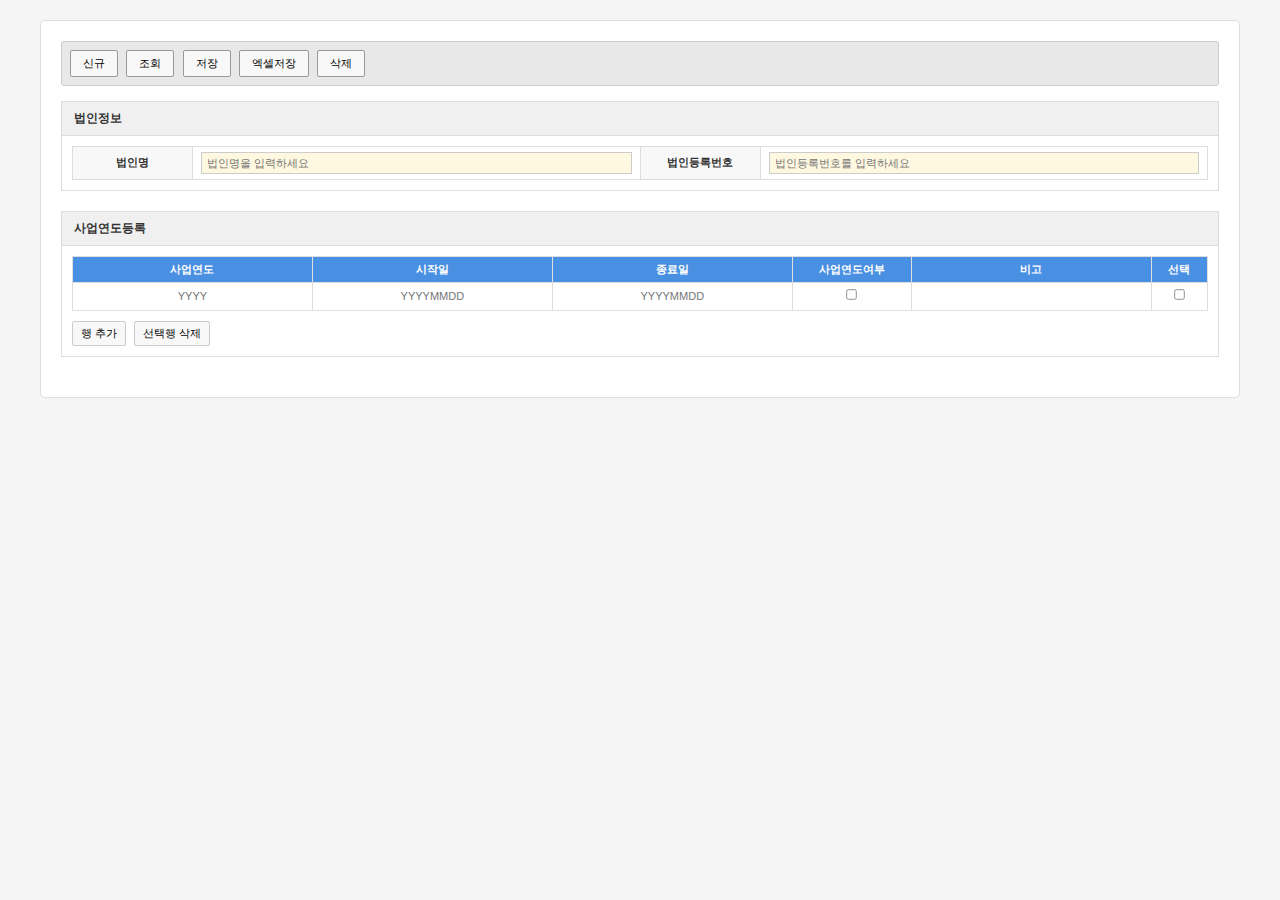
<file: index.html>
<!DOCTYPE html>
<html lang="ko">
<head>
    <meta charset="UTF-8">
    <meta name="viewport" content="width=device-width, initial-scale=1.0">
    <title>법인정보 및 사업연도 관리 시스템</title>
    <link rel="stylesheet" href="css/style.css">
</head>
<body>
    <div class="container">
        <!-- 상단 메뉴 버튼 -->
        <div class="menu-bar">
            <button type="button" id="btnNew" class="menu-btn">신규</button>
            <button type="button" id="btnQuery" class="menu-btn">조회</button>
            <button type="button" id="btnSave" class="menu-btn">저장</button>
            <button type="button" id="btnExcel" class="menu-btn">엑셀저장</button>
            <button type="button" id="btnDelete" class="menu-btn">삭제</button>
        </div>

        <!-- 법인정보 섹션 -->
        <div class="section">
            <h3>법인정보</h3>
            <div class="form-group">
                <table class="info-table">
                    <tr>
                        <td class="label">법인명</td>
                        <td><input type="text" id="companyName" class="input-field" maxlength="100" placeholder="법인명을 입력하세요"></td>
                        <td class="label">법인등록번호</td>
                        <td><input type="text" id="registrationNumber" class="input-field" maxlength="13" placeholder="법인등록번호를 입력하세요"></td>
                    </tr>
                </table>
            </div>
        </div>

        <!-- 사업연도등록 섹션 -->
        <div class="section">
            <h3>사업연도등록</h3>
            <div class="grid-container">
                <table class="grid-table" id="fiscalYearGrid">
                    <thead>
                        <tr>
                            <th>사업연도</th>
                            <th>시작일</th>
                            <th>종료일</th>
                            <th>사업연도여부</th>
                            <th>비고</th>
                            <th>선택</th>
                        </tr>
                    </thead>
                    <tbody id="fiscalYearTableBody">
                        <!-- 동적으로 생성될 행들 -->
                    </tbody>
                </table>
                
                <!-- 새 행 추가 버튼 -->
                <div class="grid-controls">
                    <button type="button" id="btnAddRow" class="control-btn">행 추가</button>
                    <button type="button" id="btnRemoveRow" class="control-btn">선택행 삭제</button>
                </div>
            </div>
        </div>

        <!-- 메시지 표시 영역 -->
        <div id="messageArea" class="message-area" style="display: none;"></div>
    </div>

    <script src="js/storage.js"></script>
    <script src="js/validation.js"></script>
    <script src="js/main.js"></script>
</body>
</html>
</file>
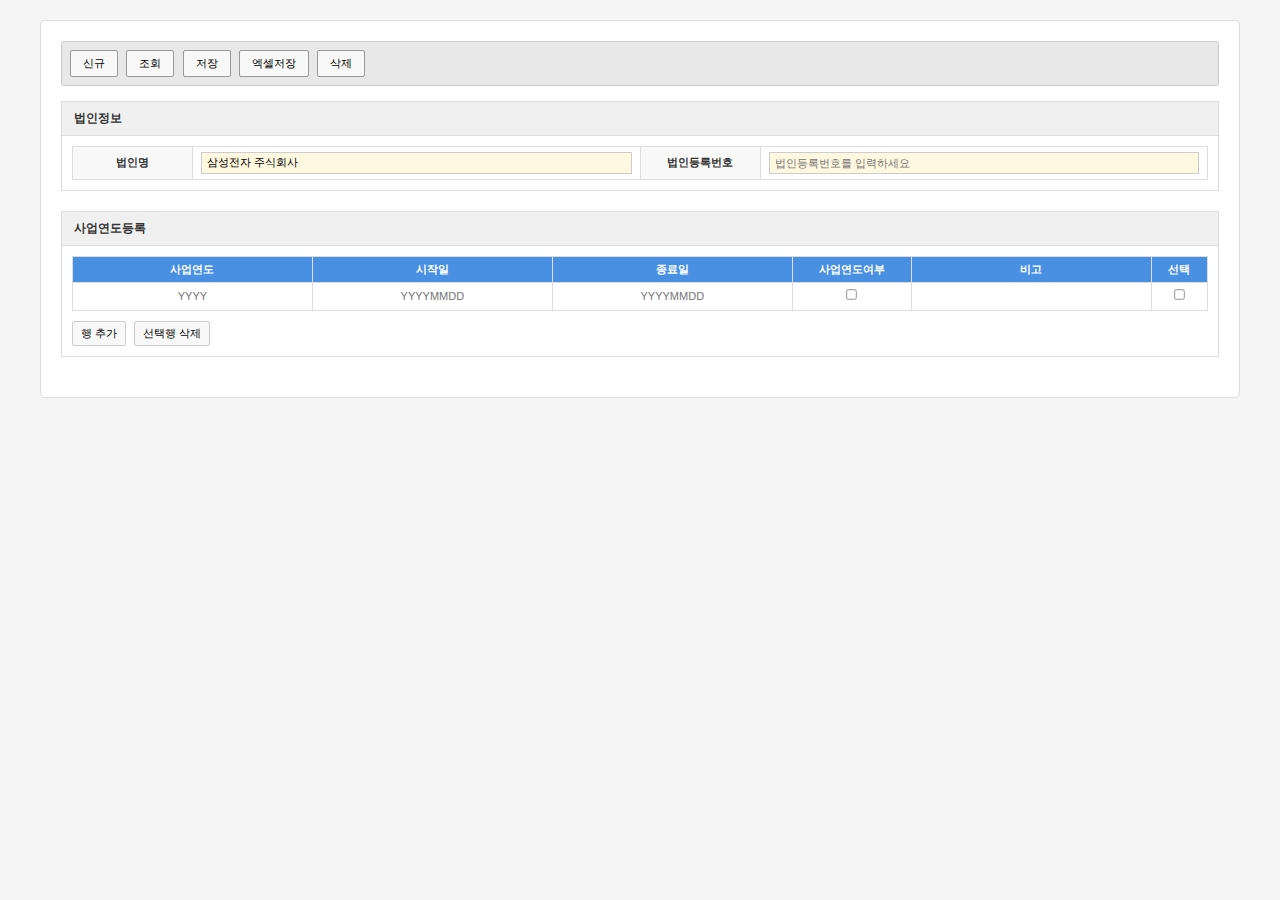
<file: test-query.html>
<!DOCTYPE html>
<html lang="ko">
<head>
    <meta charset="UTF-8">
    <meta name="viewport" content="width=device-width, initial-scale=1.0">
    <title>조회 기능 테스트</title>
    <link rel="stylesheet" href="css/style.css">
</head>
<body>
    <div class="container">
        <!-- 상단 메뉴 버튼 -->
        <div class="menu-bar">
            <button type="button" id="btnNew" class="menu-btn">신규</button>
            <button type="button" id="btnQuery" class="menu-btn">조회</button>
            <button type="button" id="btnSave" class="menu-btn">저장</button>
            <button type="button" id="btnExcel" class="menu-btn">엑셀저장</button>
            <button type="button" id="btnDelete" class="menu-btn">삭제</button>
        </div>

        <!-- 법인정보 섹션 -->
        <div class="section">
            <h3>법인정보</h3>
            <div class="form-group">
                <table class="info-table">
                    <tr>
                        <td class="label">법인명</td>
                        <td><input type="text" id="companyName" class="input-field" maxlength="100" placeholder="법인명을 입력하세요" value="삼성전자 주식회사"></td>
                        <td class="label">법인등록번호</td>
                        <td><input type="text" id="registrationNumber" class="input-field" maxlength="13" placeholder="법인등록번호를 입력하세요"></td>
                    </tr>
                </table>
            </div>
        </div>

        <!-- 사업연도등록 섹션 -->
        <div class="section">
            <h3>사업연도등록</h3>
            <div class="grid-container">
                <table class="grid-table" id="fiscalYearGrid">
                    <thead>
                        <tr>
                            <th>사업연도</th>
                            <th>시작일</th>
                            <th>종료일</th>
                            <th>사업연도여부</th>
                            <th>비고</th>
                            <th>선택</th>
                        </tr>
                    </thead>
                    <tbody id="fiscalYearTableBody">
                        <!-- 동적으로 생성될 행들 -->
                    </tbody>
                </table>
                
                <!-- 새 행 추가 버튼 -->
                <div class="grid-controls">
                    <button type="button" id="btnAddRow" class="control-btn">행 추가</button>
                    <button type="button" id="btnRemoveRow" class="control-btn">선택행 삭제</button>
                </div>
            </div>
        </div>

        <!-- 메시지 표시 영역 -->
        <div id="messageArea" class="message-area" style="display: none;"></div>
    </div>

    <script src="js/storage.js"></script>
    <script src="js/validation.js"></script>
    <script src="js/main.js"></script>
    
    <script>
        // 페이지 로드 후 자동으로 조회 테스트 실행
        document.addEventListener('DOMContentLoaded', function() {
            console.log('조회 테스트 페이지 로드 완료');
            
            // 3초 후 조회 버튼 클릭
            setTimeout(() => {
                console.log('조회 테스트 시작: 삼성전자 주식회사');
                const queryButton = document.getElementById('btnQuery');
                if (queryButton && window.app) {
                    queryButton.click();
                } else {
                    console.error('조회 버튼 또는 앱 인스턴스를 찾을 수 없습니다');
                    console.log('queryButton:', queryButton);
                    console.log('window.app:', window.app);
                }
            }, 3000);
        });
    </script>
</body>
</html>
</file>
<file: css/style.css>
/* 전체 스타일 */
* {
    margin: 0;
    padding: 0;
    box-sizing: border-box;
}

body {
    font-family: 'Malgun Gothic', sans-serif;
    font-size: 12px;
    line-height: 1.4;
    color: #333;
    background-color: #f5f5f5;
}

.container {
    max-width: 1200px;
    margin: 20px auto;
    padding: 20px;
    background-color: white;
    border: 1px solid #ddd;
    border-radius: 5px;
}

/* 메뉴 바 */
.menu-bar {
    background-color: #e8e8e8;
    border: 1px solid #ccc;
    padding: 8px;
    margin-bottom: 15px;
    border-radius: 3px;
}

.menu-btn {
    background-color: #f8f8f8;
    border: 1px solid #999;
    padding: 5px 12px;
    margin-right: 5px;
    cursor: pointer;
    font-size: 11px;
    border-radius: 2px;
    transition: background-color 0.2s;
}

.menu-btn:hover {
    background-color: #e0e0e0;
}

.menu-btn:active {
    background-color: #d0d0d0;
}

/* 섹션 스타일 */
.section {
    margin-bottom: 20px;
    border: 1px solid #ddd;
}

.section h3 {
    background-color: #f0f0f0;
    border-bottom: 1px solid #ddd;
    padding: 8px 12px;
    font-size: 12px;
    font-weight: bold;
    margin: 0;
}

.form-group {
    padding: 10px;
}

/* 법인정보 테이블 */
.info-table {
    width: 100%;
    border-collapse: collapse;
}

.info-table td {
    padding: 5px 8px;
    border: 1px solid #ddd;
    vertical-align: middle;
}

.info-table .label {
    background-color: #f8f8f8;
    width: 120px;
    text-align: center;
    font-weight: bold;
    font-size: 11px;
}

.input-field {
    width: 100%;
    padding: 3px 5px;
    border: 1px solid #ccc;
    font-size: 11px;
    height: 22px;
}

.input-field:focus {
    outline: none;
    border-color: #4a90e2;
    background-color: #f0f8ff;
}

/* 그리드 컨테이너 */
.grid-container {
    padding: 10px;
}

.grid-table {
    width: 100%;
    border-collapse: collapse;
    margin-bottom: 10px;
}

.grid-table th,
.grid-table td {
    border: 1px solid #ddd;
    padding: 5px 8px;
    text-align: center;
    font-size: 11px;
}

.grid-table th {
    background-color: #4a90e2;
    color: white;
    font-weight: bold;
    height: 25px;
}

.grid-table td {
    height: 25px;
    vertical-align: middle;
}

.grid-table input[type="text"] {
    width: 100%;
    border: none;
    padding: 2px 4px;
    font-size: 11px;
    background-color: transparent;
    text-align: center;
}

.grid-table input[type="text"]:focus {
    background-color: #f0f8ff;
    outline: 1px solid #4a90e2;
}

.grid-table input[type="checkbox"] {
    transform: scale(0.8);
}

.grid-table select {
    width: 100%;
    border: none;
    padding: 2px;
    font-size: 11px;
    background-color: transparent;
}

/* 그리드 컨트롤 */
.grid-controls {
    text-align: left;
    margin-top: 5px;
}

.control-btn {
    background-color: #f8f8f8;
    border: 1px solid #ccc;
    padding: 4px 8px;
    margin-right: 5px;
    cursor: pointer;
    font-size: 11px;
    border-radius: 2px;
}

.control-btn:hover {
    background-color: #e8e8e8;
}

/* 메시지 영역 */
.message-area {
    margin-top: 15px;
    padding: 10px;
    border-radius: 3px;
    font-size: 12px;
    text-align: center;
}

.message-success {
    background-color: #d4edda;
    border: 1px solid #c3e6cb;
    color: #155724;
}

.message-error {
    background-color: #f8d7da;
    border: 1px solid #f5c6cb;
    color: #721c24;
}

.message-warning {
    background-color: #fff3cd;
    border: 1px solid #ffeaa7;
    color: #856404;
}

/* 반응형 디자인 */
@media (max-width: 768px) {
    .container {
        margin: 10px;
        padding: 10px;
    }
    
    .info-table .label {
        width: 100px;
        font-size: 10px;
    }
    
    .menu-btn,
    .control-btn {
        padding: 4px 8px;
        font-size: 10px;
    }
    
    .grid-table th,
    .grid-table td {
        padding: 3px 5px;
        font-size: 10px;
    }
}

/* 선택된 행 하이라이트 */
.grid-table tr.selected {
    background-color: #e3f2fd;
}

/* 필수 입력 필드 표시 */
.required {
    background-color: #fff8e1 !important;
}

/* 유효성 검증 에러 */
.validation-error {
    background-color: #ffebee !important;
    border-color: #f44336 !important;
}
</file>
